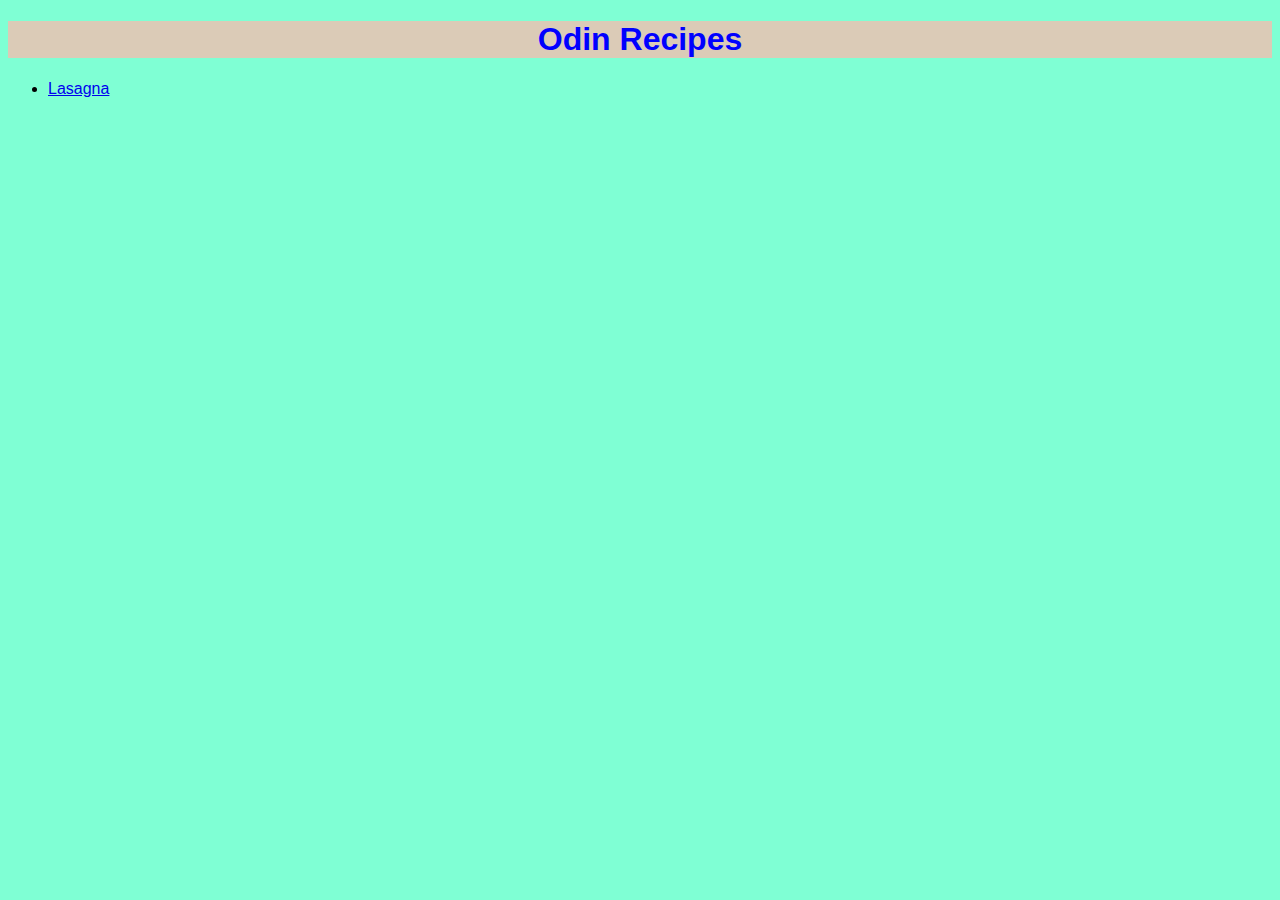
<file: index.html>
<!DOCTYPE html>
<html lang="en">
  <head>
    <meta charset="UTF-8" />
    <meta http-equiv="X-UA-Compatible" content="IE=edge" />
    <meta name="viewport" content="width=device-width, initial-scale=1.0" />
    <link rel="stylesheet" href="./styles.css" />
    <title>Odin Recipes</title>
  </head>
  <body>
    <h1 class="title">Odin Recipes</h1>
    <ul>
      <li>
        <a href="./recipes/lasagna.html">Lasagna</a>
      </li>
    </ul>
  </body>
</html>
</file>
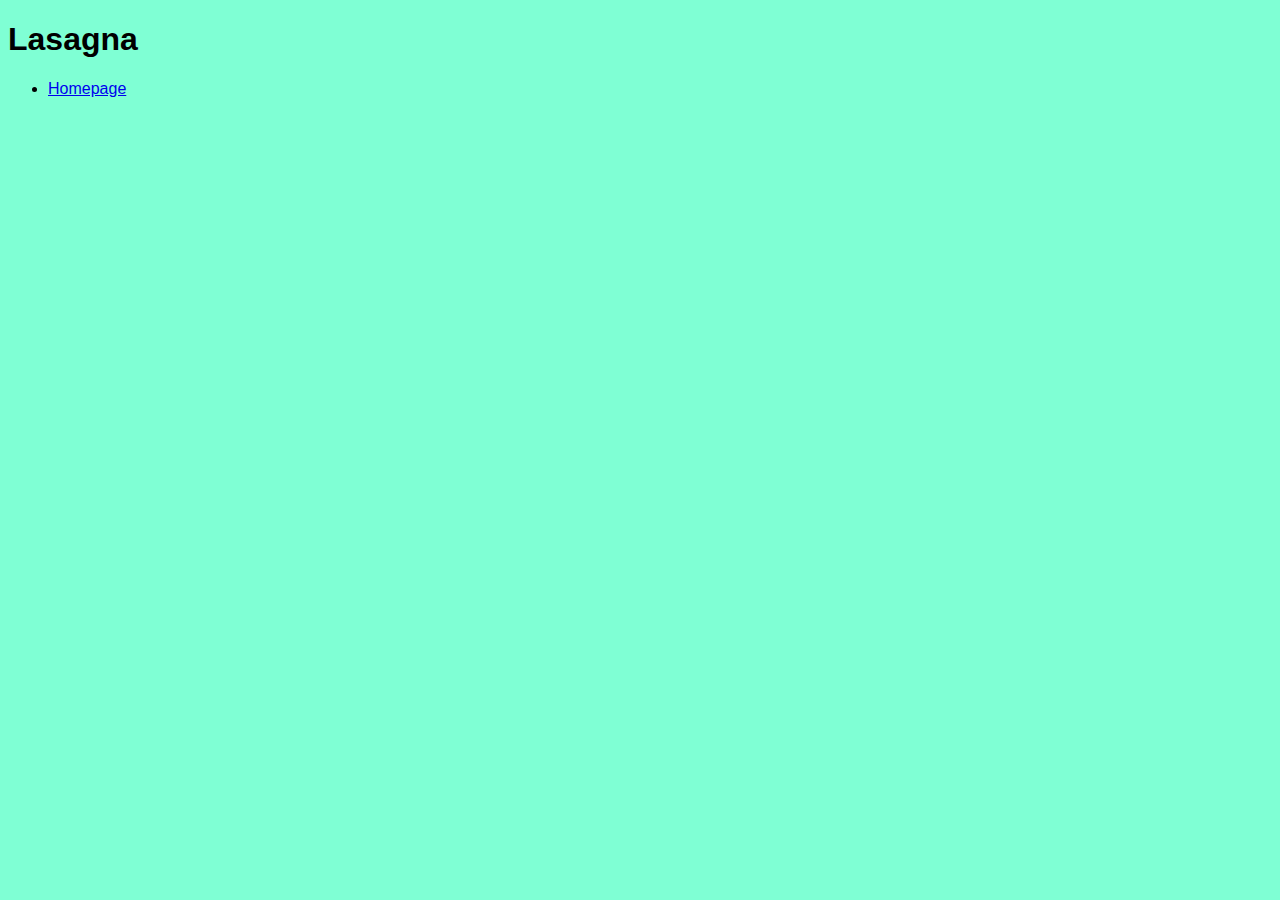
<file: recipes/lasagna.html>
<!DOCTYPE html>
<html lang="en">
  <head>
    <meta charset="UTF-8" />
    <meta http-equiv="X-UA-Compatible" content="IE=edge" />
    <meta name="viewport" content="width=device-width, initial-scale=1.0" />
    <link rel="stylesheet" href="../styles.css" />
    <title>Lasagna Recipe</title>
  </head>
  <body>
    <h1>Lasagna</h1>
    <ul>
      <li>
        <a href="../index.html">Homepage</a>
      </li>
    </ul>
  </body>
</html>
</file>
<file: styles.css>
*{
    font-family: Verdana,
    Geneva,
    Tahoma,
    sans-serif;
    background-color: aquamarine;
}
.title {
    color: blue;
    text-align: center;
    background-color: rgb(219, 203, 183);
}
</file>
